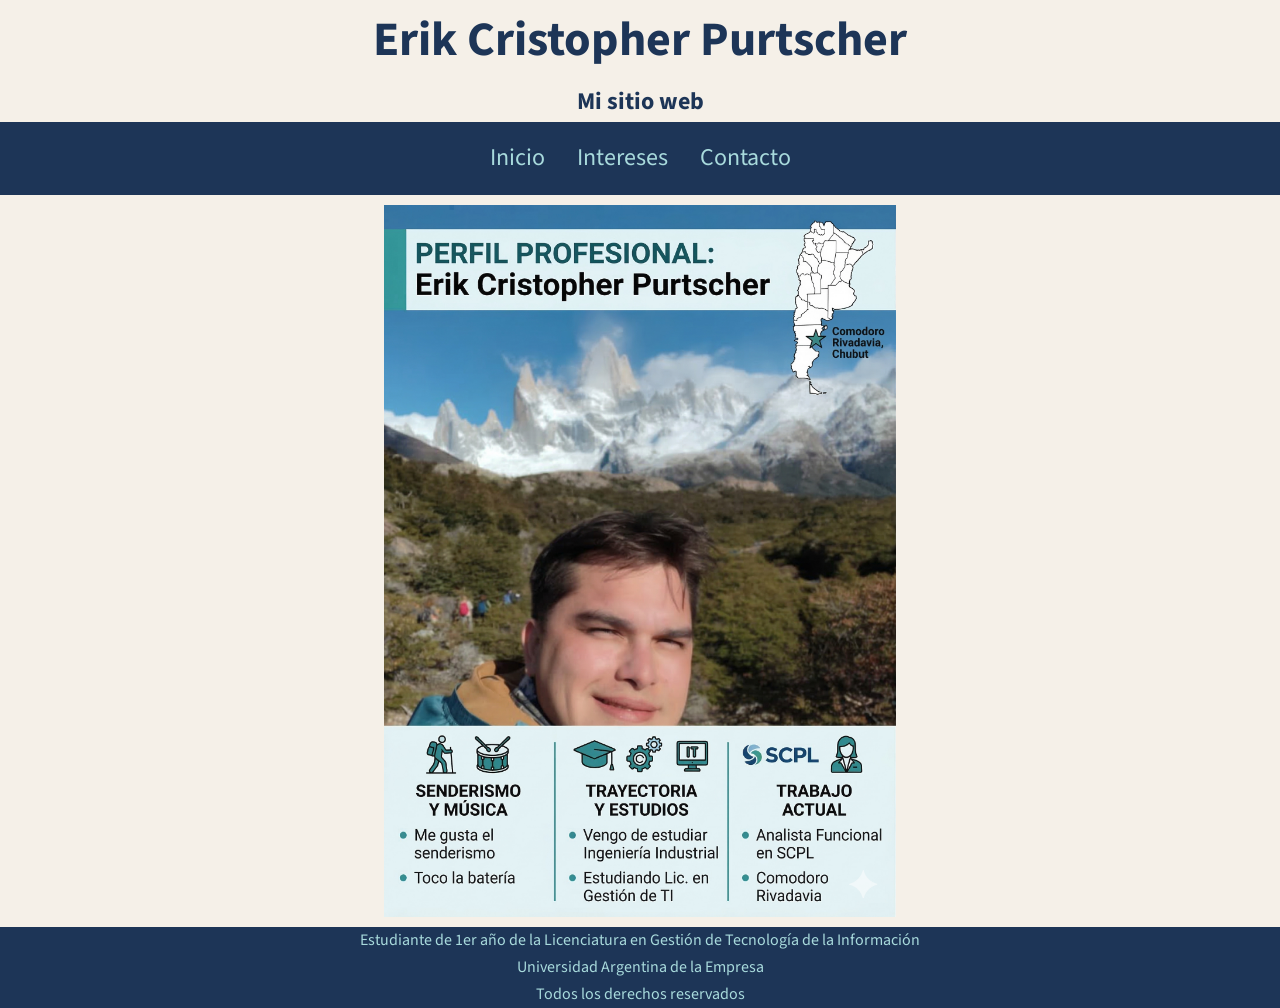
<file: index.html>
<!DOCTYPE html>
<html lang="es">

<head>
    <meta charset="UTF-8">
    <meta name="viewport" content="width=device-width, initial-scale=1.0">
    <title>Mi primer sitio</title>
    <link rel="stylesheet" href="estilos/estilo1.css">
</head>

<body>

    <header>
        <section class="titulo">
            <h1>Erik Cristopher Purtscher</h1>
            <h2>Mi sitio web</h2>
        </section>
        <!-- BARRA DE NAVEGACION -->
        <nav class="navbar">
            <ul class="navbar-links">
                <li><a href="index.html">Inicio</a></li>
                <li><a href="intereses.html">Intereses</a></li>
                <li><a href="contacto.html">Contacto</a></li>
            </ul>
        </nav>
    </header>

    <main>
        <img src="img\Infografía_Erik_Purtscher.png" alt="Infografía Erik" class="infografia">
    </main>

    <footer>
        <p>Estudiante de 1er año de la Licenciatura en Gestión de Tecnología de la Información</p>
        <p>Universidad Argentina de la Empresa</p>
        <p>Todos los derechos reservados</p>
    </footer>

</body>

</html>
</file>
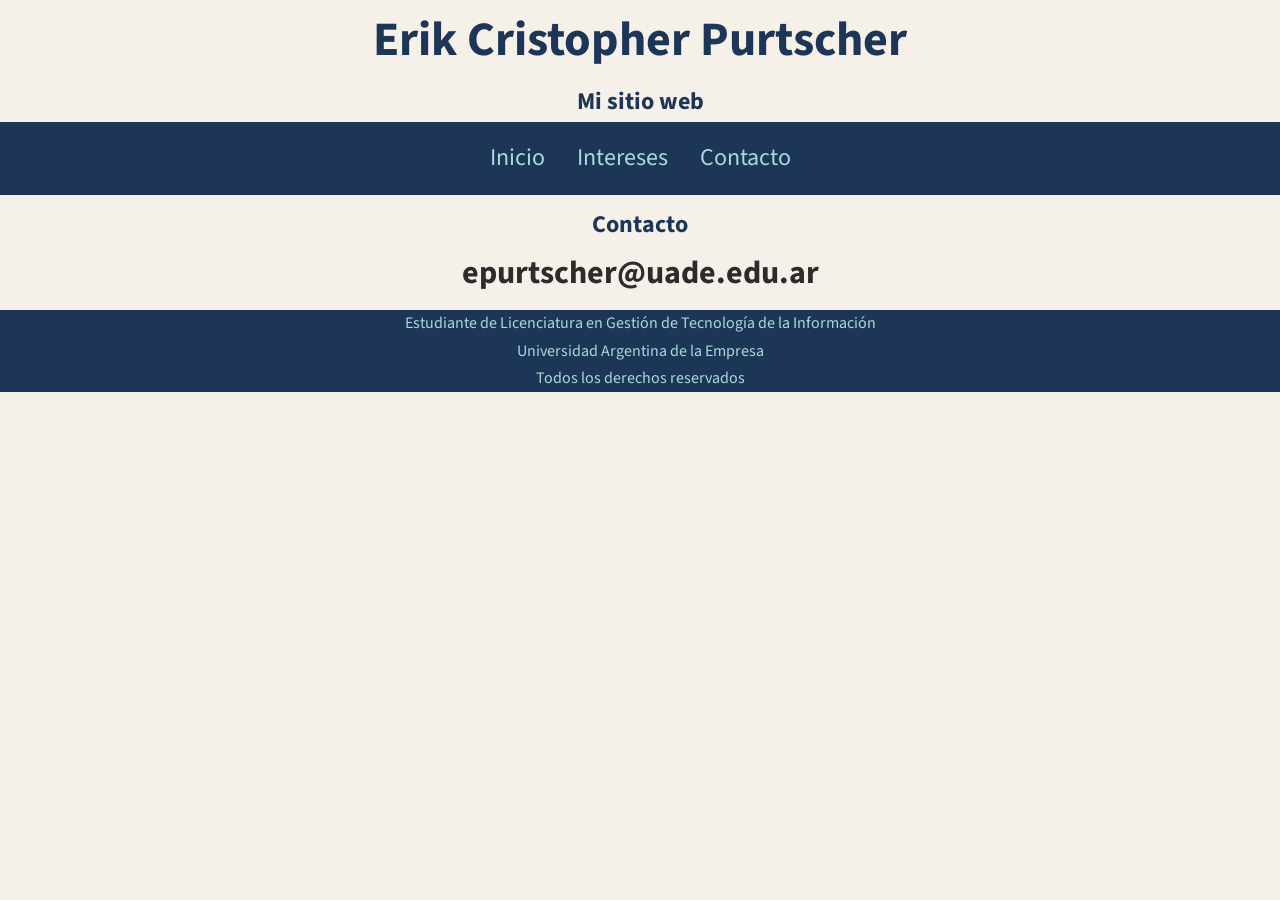
<file: contacto.html>
<!DOCTYPE html>
<html lang="es">

<head>
    <meta charset="UTF-8">
    <meta name="viewport" content="width=device-width, initial-scale=1.0">
    <title>Mi primer sitio</title>
    <link rel="stylesheet" href="estilos/estilo1.css">
</head>

<body>

    <header>
        <h1>Erik Cristopher Purtscher</h1>
        <h2>Mi sitio web</h2>

        <!-- BARRA DE NAVEGACION -->
        <nav class="navbar">
            <ul class="navbar-links">
                <li><a href="index.html">Inicio</a></li>
                <li><a href="intereses.html">Intereses</a></li>
                <li><a href="contacto.html">Contacto</a></li>
            </ul>
        </nav>
    </header>

    <main class="contacto">
        <h2>Contacto</h2>
        <h3 class="email"><a href="mailto:epurtscher@uade.edu.ar">epurtscher@uade.edu.ar</a></h3>
    </main>

    <footer>
        <p>Estudiante de Licenciatura en Gestión de Tecnología de la Información</p>
        <p>Universidad Argentina de la Empresa</p>
        <p>Todos los derechos reservados</p>
    </footer>

</body>

</html>
</file>
<file: estilos/estilo1.css>
/* FUENTES DE GOOGLE IMPORTADAS */
/* Con esto puedo importar fuentes que no tengo instaladas en mí computadora */
@import url('https://fonts.googleapis.com/css2?family=Playfair+Display:wght@400;600;700&family=Source+Sans+3:wght@400;500;600&display=swap');

/* PALETA DE COLORES */
/* Según leí en internet, los colores se ponen en la pseudoclase :root para asegurarse de que sean aplicados a todo el proyecto */
/* Luego los puedo llamar con el valor var() en las propiedades de color */
:root {
    --azul-oscuro:  #1d3557;
    --azul-medio:   #457b9d;
     --azul-claro:   #a8dadc;
    --beige:        #f5f0e8;
    --beige-oscuro: #e0d6c4;
    --texto-oscuro: #2c2c2c;
    --texto-claro:  #ffffff;
    --borde:        #c9bfa8;
}

/* RESET PARA NAVEGADORES */
* {
    box-sizing: border-box;
    margin: 0;
    padding: 0;
}

body {
    font-family: 'Source Sans 3', Georgia, serif;
    background-color: var(--beige); /* Con el atributo var(), puedo llamar a una variable. En este caso, un color que seteo en la pseudoclase :root. */
    color: var(--texto-oscuro); /* Color del texto dentro del body */
    line-height: 1.7; 
}

h1 {
    text-align: center;
    font-family: 'Source Sans 3', Georgia, serif;
    font-size: 48px;
    font-weight: bold;
    color: var(--azul-oscuro);
}

h2 {
    text-align: center;
    font-family: 'Source Sans 3', Georgia, serif;
    font-size: 24px;
    font-weight: bold;
    color: var(--azul-oscuro);
    /* border-bottom: 2px solid var(--azul-claro);  Borde de separación del título
    padding-bottom: 8px;
    margin-bottom: 24px;*/
}

h3 {
    font-size: 32px;
    font-weight: bold;
    color: var(--azul-medio);
}

p {
    font-size: 16pxº;
    color: var(--texto-oscuro);
    margin-bottom: 12px;
}

a {
    color: var(--azul-claro);
    text-decoration: none;
}

a:hover {
    text-decoration: underline;
}

/* BARRA DE NAVEGACIÓN */
.navbar {
    display: flex;
    justify-content: center;
    align-items: center;
    background-color: var(--azul-oscuro);
    padding: 16px;
}

.navbar-links {
    font-size: x-large;
    display: flex;
    gap: 32px;
    list-style: none;
}

/* BARRA DE NAVEGACIÓN DE INTERESES*/
.navbar-intereses {
    display: flex;
    justify-content: center;
    align-items: center;
    background-color: var(--azul-medio);
    padding: 16px;
}

.navbar-intereses-links {
    font-size: x-large;
    display: flex;
    gap: 32px;
    list-style: none;
}

.infografia {
    display: block;
    margin: 0 auto;
    width: 40%;
    height: auto;

}

.interes {
    display: block;
    margin: 0 auto;
    width: 40%;
    height: auto;
} 

main {
    margin: 10px auto;
}

main h3 {
    text-align: center;
}

main h3 a {
    color: var(--texto-oscuro);
}

div p {
    text-align: center;
    font-weight: bold;
    font-size: large;
}

footer {
    background-color: var(--azul-oscuro);
}

footer p {
    color: var(--azul-claro);
    text-align: center;
    margin: 0;
}
</file>
